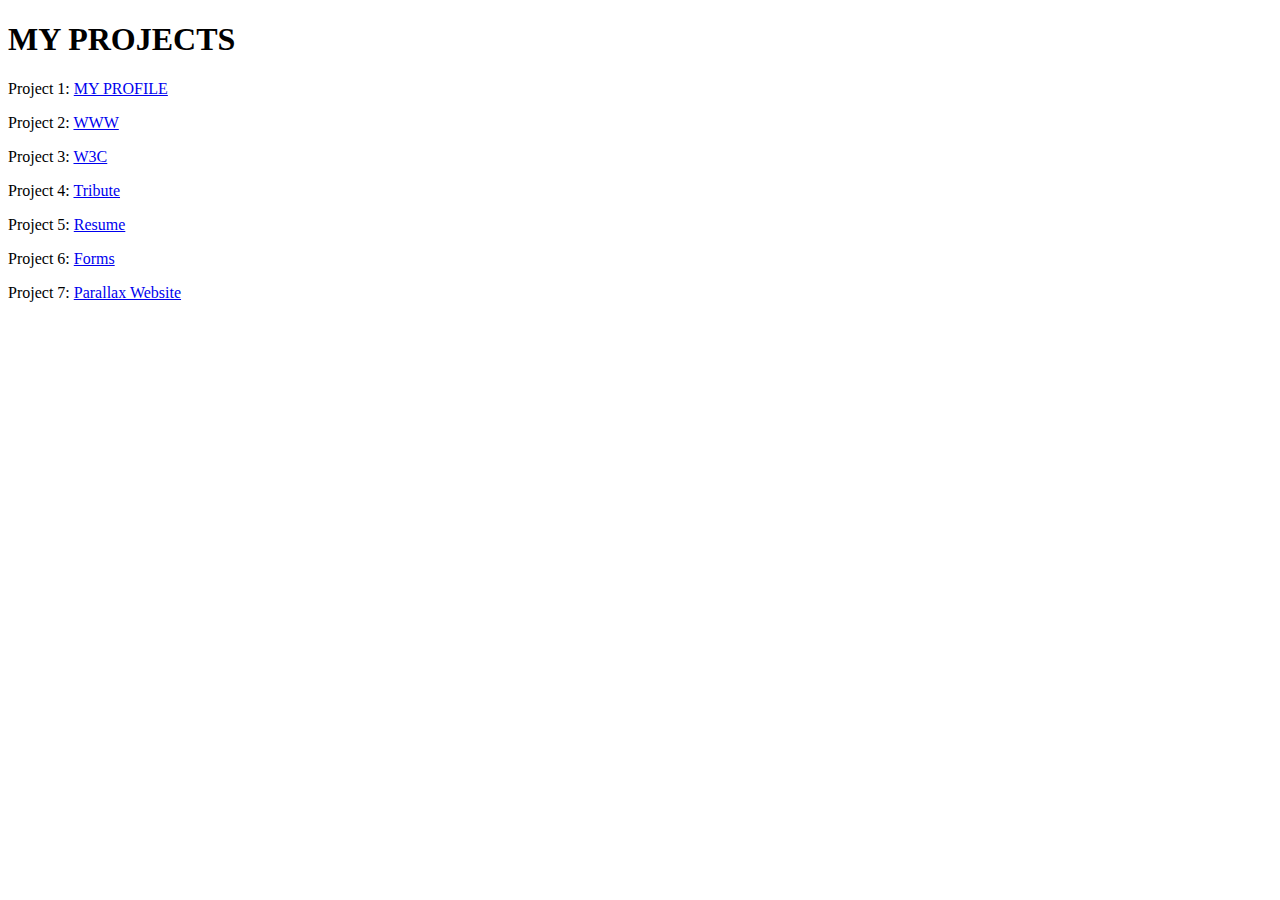
<file: index.html>
<!DOCTYPE html>
<html lang="en">
<head>
    <meta charset="UTF-8">
    <meta name="viewport" content="width=device-width, initial-scale=1.0">
    <title>My Projects</title>
</head>
<body>
    <h1>MY PROJECTS</h1>
    <p>Project 1: <a href="./My profile/index.html">MY PROFILE</a></p>
    <p>Project 2: <a href="./wwwproject/index.html">WWW</a></p>
    <p>Project 3: <a href="./W3C/index.html">W3C</a></p>
    <p>Project 4: <a href="./Tribute/index.html">Tribute</a></p>   
    <p>Project 5: <a href="./Resume/index.html">Resume</a></p>
    <p>Project 6: <a href="./Form/index..html">Forms</a></p>
    <p>Project 7: <a href="./CSS/parallax/index.html">Parallax Website</a></p>
   
    
</body>
</html>
</file>
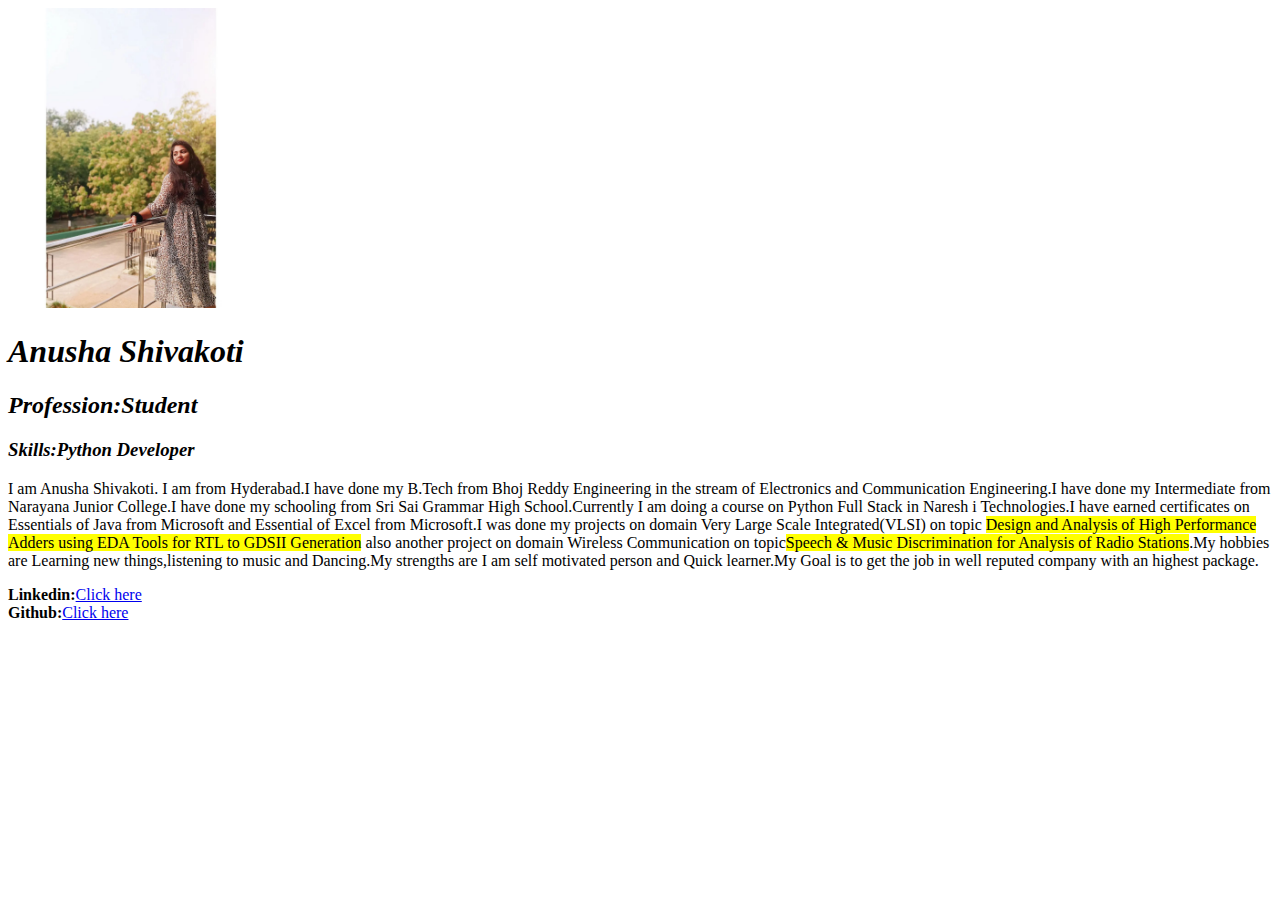
<file: My profile/index.html>
<!DOCTYPE html>
<html lang="en">
<head>
    <meta charset="UTF-8">
    <meta name="viewport" content="width=device-width, initial-scale=1.0">
    <title>MY PROFILE</title>
</head>
<body>
    <img src="./Anusha image.jpg"alt="my image" height="300">
    <h1><em>Anusha Shivakoti</em></h1>
    <h2><em>Profession:Student</em></h2>
    <h3><em>Skills:Python Developer</em></h3>
    <p>I am Anusha Shivakoti. I am from Hyderabad.I have done my B.Tech from Bhoj Reddy Engineering in the stream of Electronics and Communication Engineering.I have done my Intermediate from Narayana Junior College.I have done my schooling from Sri Sai Grammar High School.Currently I am doing a course on Python Full Stack in Naresh i Technologies.I have earned certificates on Essentials of Java from Microsoft and Essential of Excel from Microsoft.I was done my projects on domain Very Large Scale Integrated(VLSI) on topic <mark>Design and Analysis of High Performance Adders using EDA Tools for RTL to GDSII Generation</mark> also another project on domain Wireless Communication on topic<mark>Speech & Music Discrimination for Analysis of Radio Stations</mark>.My hobbies are Learning new things,listening to music and Dancing.My strengths are I am self motivated person and Quick learner.My Goal is to get the job in well reputed company with an highest package.</p>
    <strong>Linkedin:</strong><a href="https://www.linkedin.com/in/shivakoti-anusha-58a842244?utm_source=share&utm_campaign=share_via&utm_content=profile&utm_medium=android_app" target="_blank">Click here</a>
    <br>
    <strong>Github:</strong><a href="https://github.com/anusha19shivakoti" target="_blank">Click here </a>
    
</body>
</html>
</file>
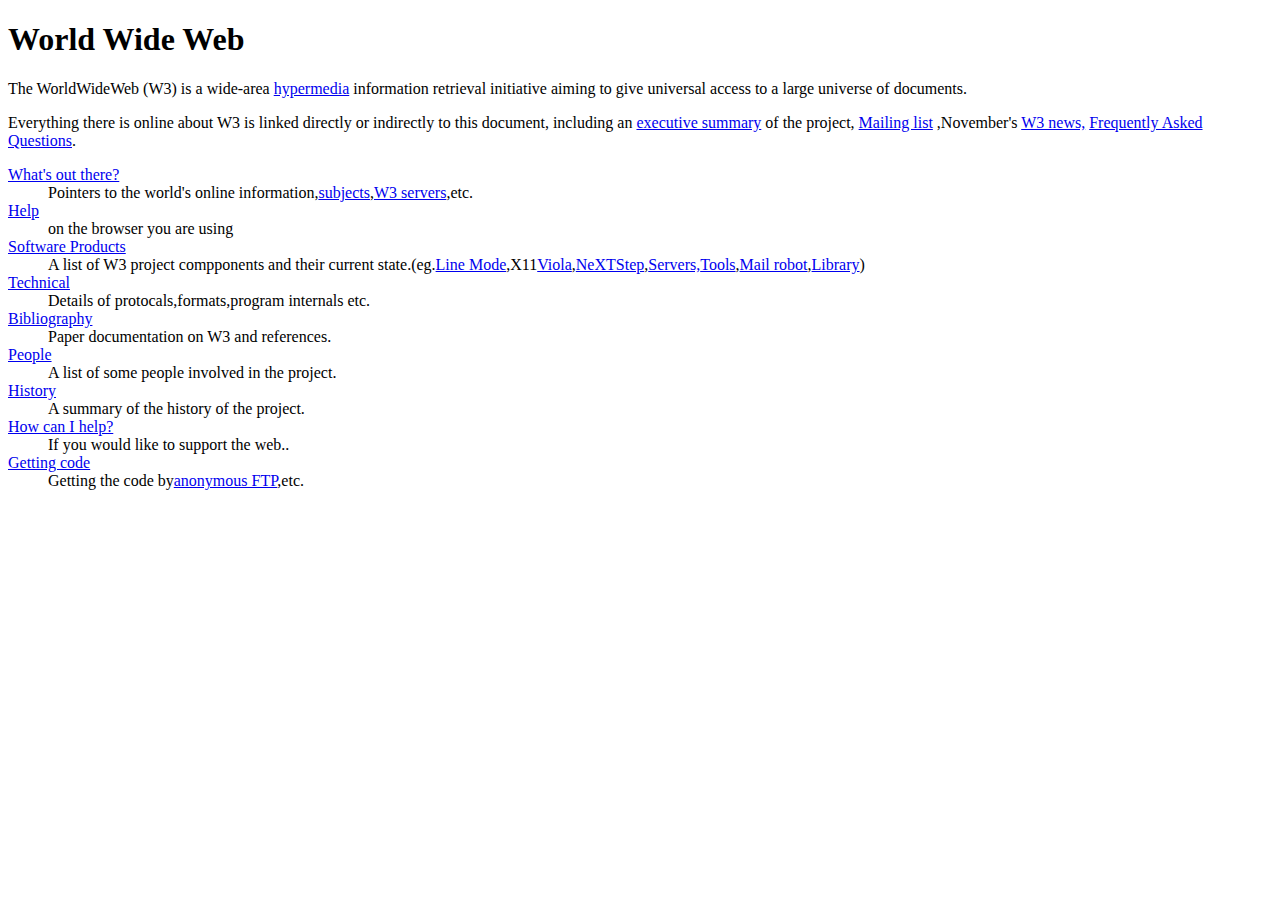
<file: profile/index.html>
<!DOCTYPE html>
<html lang="en">
<head>
    <meta charset="UTF-8">
    <meta name="viewport" content="width=device-width, initial-scale=1.0">
    <title>PROJECT</title>
</head>
<h1>World Wide Web</h1>

<body>
<p>The WorldWideWeb (W3) is a wide-area 
    <a href="https://info.cern.ch/hypertext/WWW/WhatIs.html" target="_blank">hypermedia</a> 
    information retrieval initiative aiming to give universal access to a large universe of documents.</p>
<p>Everything there is online about W3 is linked directly or indirectly to this document, including an 
    <a href="https://info.cern.ch/hypertext/WWW/Summary.html"target="_blank">executive summary</a>
    of the project,
    <a href="https://info.cern.ch/hypertext/WWW/Administration/Mailing/Overview.html"target="_blank">Mailing list</a>
    ,November's
    <a href="https://info.cern.ch/hypertext/WWW/Policy.html"target="_blank">W3 news,</a>
    <a href="https://info.cern.ch/hypertext/WWW/FAQ/List.html"target="_blank">Frequently Asked Questions</a>.</p>
    <dt>
        <dt><a href="https://info.cern.ch/hypertext/DataSources/Top.html"target="_blank">What's out there?</a></dt>
        <dd>Pointers to the world's online information,<a href="https://info.cern.ch/hypertext/DataSources/bySubject/Overview.html"target="_blank">subjects</a>,<a href="https://info.cern.ch/hypertext/DataSources/WWW/Servers.html"target="_blank">W3 servers</a>,etc.</dd>
    </dt>
    <dt>
        <a href="https://info.cern.ch/hypertext/WWW/Help.html" target="_blank">Help</a>
        <dd>on the browser you are using</dd>
    </dt>
    <dt>
        <a href="https://info.cern.ch/hypertext/WWW/Status.htmlt"target="_blank">Software Products</a>
        <dd>A list of W3 project compponents and their current state.(eg.<a href="https://info.cern.ch/hypertext/WWW/LineMode/Browser.html"target="_blank">Line Mode</a>,X11<a href="https://info.cern.ch/hypertext/WWW/Status.html#35" target="_blank">Viola</a>,<a href="https://info.cern.ch/hypertext/WWW/Daemon/Overview.html" target="_blank">NeXTStep</a>,<a href="https://info.cern.ch/hypertext/WWW/Daemon/Overview.html"target="_blank">Servers,<a href="https://info.cern.ch/hypertext/WWW/Tools/Overview.html"taget="_blank">Tools</a>,<a href="https://info.cern.ch/hypertext/WWW/MailRobot/Overview.html"target="_blank">Mail robot</a>,<a href="https://info.cern.ch/hypertext/WWW/Status.html#57"target="_blank">Library</a>)</a></dd>
    
    </dt>
    <dt>
        <a href="https://info.cern.ch/hypertext/WWW/Technical.html"target="_blank">Technical</a>
        <dd>Details of protocals,formats,program internals etc.</dd>
    </dt>
    <dt>
        <a href="https://info.cern.ch/hypertext/WWW/Bibliography.html"target="_blank">Bibliography</a>
        <dd>Paper documentation on W3 and references.</dd>
    </dt>
    <dt>
        <a href="https://info.cern.ch/hypertext/WWW/People.html"target="_blank">People</a>
        <dd>A list of some people involved in the project.</dd>
    </dt>
    <dt>
        <a href="https://info.cern.ch/hypertext/WWW/History.html"target="_blank">History</a>
        <dd>A summary of the history of the project.</dd>
    </dt>
    <dt>
        <a href="https://info.cern.ch/hypertext/WWW/Helping.html"target="_blank">How can I help?</a>
        <dd>If you would like to support the web..</dd>
    </dt>
    <dt>
        <a href="https://info.cern.ch/hypertext/README.html"target="_blank">Getting code</a>
        <dd>Getting the code by<a href="https://info.cern.ch/hypertext/WWW/LineMode/Defaults/Distribution.html"target="_blank">anonymous FTP</a>,etc.
    </dt>



</body>
</html>
</file>
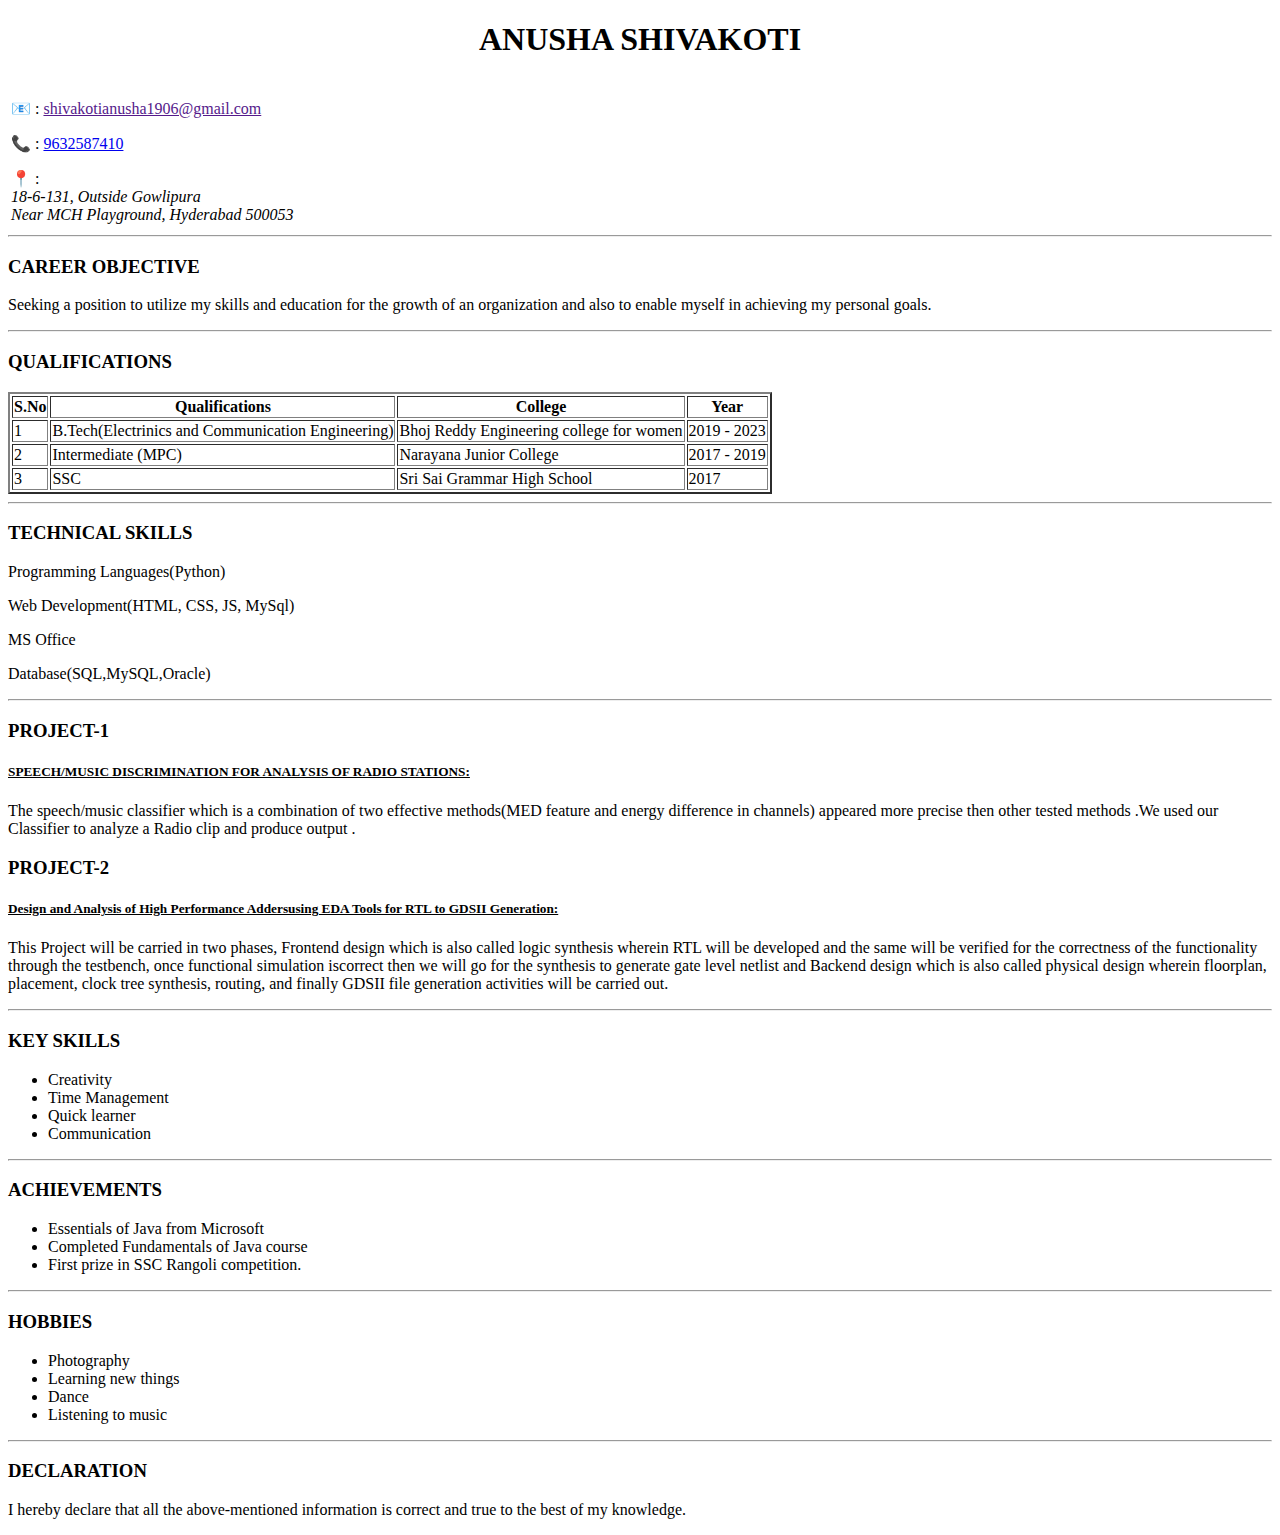
<file: Resume/index.html>
<!DOCTYPE html>
<html lang="en">
<head>
    <meta charset="UTF-8">
    <meta name="viewport" content="width=device-width, initial-scale=1.0">
    <title>RESUME</title>
</head>
<body>
    <header>
        <h1><center>ANUSHA SHIVAKOTI</center></h1>
        <table>
            <tr>
                <td>
                     <p>&#128231; : <a href="">shivakotianusha1906@gmail.com</a></p>
                     <p>&#128222; : <a href="tel">9632587410</a></p>
                     &#128205; : <address>18-6-131,  Outside Gowlipura <br> Near MCH Playground, Hyderabad 500053</address>
                </td> 
            </tr>
        </table>
        <hr>
    </header>
    <main>
        <section id="careerobjective">
            <h3>CAREER OBJECTIVE</h3>
            <P>Seeking a position to utilize my skills and education for the growth of an organization and also to enable
                myself in achieving my personal goals.</P>
        </section>
        <hr>
        <section id="education">
            <h3>QUALIFICATIONS</h3>
            <table border="2">
                <tr>
                   <th>S.No</th>
                   <th>Qualifications</th>
                   <th>College</th>
                   <th>Year</th>
                </tr>
                <tr>
                    <td>1</td>
                    <td>B.Tech(Electrinics and Communication Engineering)</td>
                    <td>Bhoj Reddy Engineering college for women</td>
                    <td>2019 - 2023</td>
                </tr>
                <tr>
                    <td>2</td>
                    <td>Intermediate (MPC)</td>
                    <td>Narayana Junior College</td>
                    <td>2017 - 2019</td>
                </tr>
                <tr>
                    <td>3</td>
                    <td>SSC</td>
                    <td>Sri Sai Grammar High School</td>
                    <td>2017</td>
                </tr>
            </table>
        </section>
        <hr>
        <section id="skills">
            <h3>TECHNICAL SKILLS</h3>
            <p>Programming Languages(Python)</p>
            <p>Web Development(HTML, CSS, JS, MySql)</p>
            <p>MS Office</p>
            <p>Database(SQL,MySQL,Oracle)</p>
        </section>
        <hr>
        <section id="project">
            <h3>PROJECT-1</h3>
            <h5><u>SPEECH/MUSIC DISCRIMINATION FOR ANALYSIS OF RADIO STATIONS:</u></h5>
            <p>The speech/music classifier which is a combination of two effective methods(MED feature
                and energy difference in channels) appeared more precise then other tested methods .We used our
                Classifier to analyze a Radio clip and produce output .</p>
        </section>
        <section id="project">
            <h3>PROJECT-2</h3>
            <h5><u>Design and Analysis of High Performance Addersusing EDA Tools for RTL to GDSII Generation:</u></h5>
            <p>This Project will be carried in two phases, Frontend design which is also called logic synthesis wherein RTL will be developed and the same will be verified for the correctness of the functionality through the testbench, once functional simulation iscorrect then we will go for the synthesis to generate gate level netlist and Backend design which is also called physical design wherein floorplan, placement, clock tree synthesis, routing, and finally GDSII file generation activities will be carried out.</p>
        </section>
        <hr>
        <section id="key skills">
            <h3>KEY SKILLS</h3>
            <ul>
                <li>Creativity</li>
                <li>Time Management</li>
                <li>Quick learner</li>
                <li>Communication</li>
            </ul>
        </section>
        <hr>
        <section id="achievements">
            <h3>ACHIEVEMENTS</h3>
            <ul>
                <li>Essentials of Java from Microsoft</li>
                <li>Completed Fundamentals of Java course</li>
                <li>First prize in SSC Rangoli competition.</li>
            </ul>
        </section>
        <hr>
        <section id="intrests">
            <h3>HOBBIES</h3>
            <ul>
                <li>Photography</li>
                <li>Learning new things</li>
                <li>Dance</li>
                <li>Listening to music</li>
            </ul>
        </section>
        <hr>
        <SECTIOn>
            <h3>DECLARATION</h3>
            <P>I hereby declare that all the above-mentioned information is correct and true to the best of my knowledge.</P>
        </SECTIOn>
    </main>
    <footer>
    </footer>
</body>
</html>
</file>
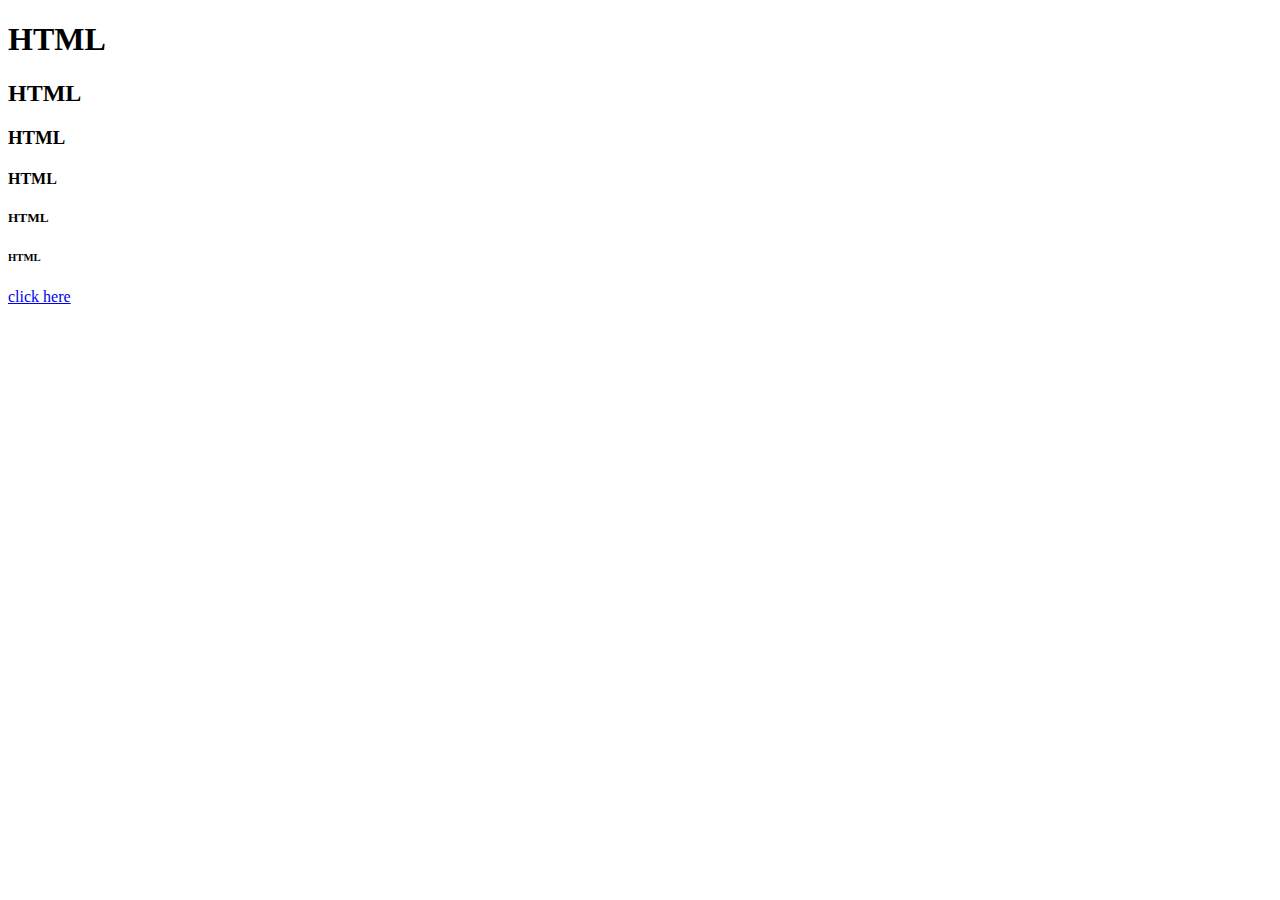
<file: eg1.html>
<!DOCTYPE html>
<html lang="en">
    <head>
    </head>
    <body>
    <h1>HTML</h1>
    <h2>HTML</h2>
    <h3>HTML</h3>
    <h4>HTML</h4>
    <h5>HTML</h5>
    <h6>HTML</h6>
    <a href="https://www.facebook.com" target="_blank">click here</a>

    </body>
    </html>
</file>
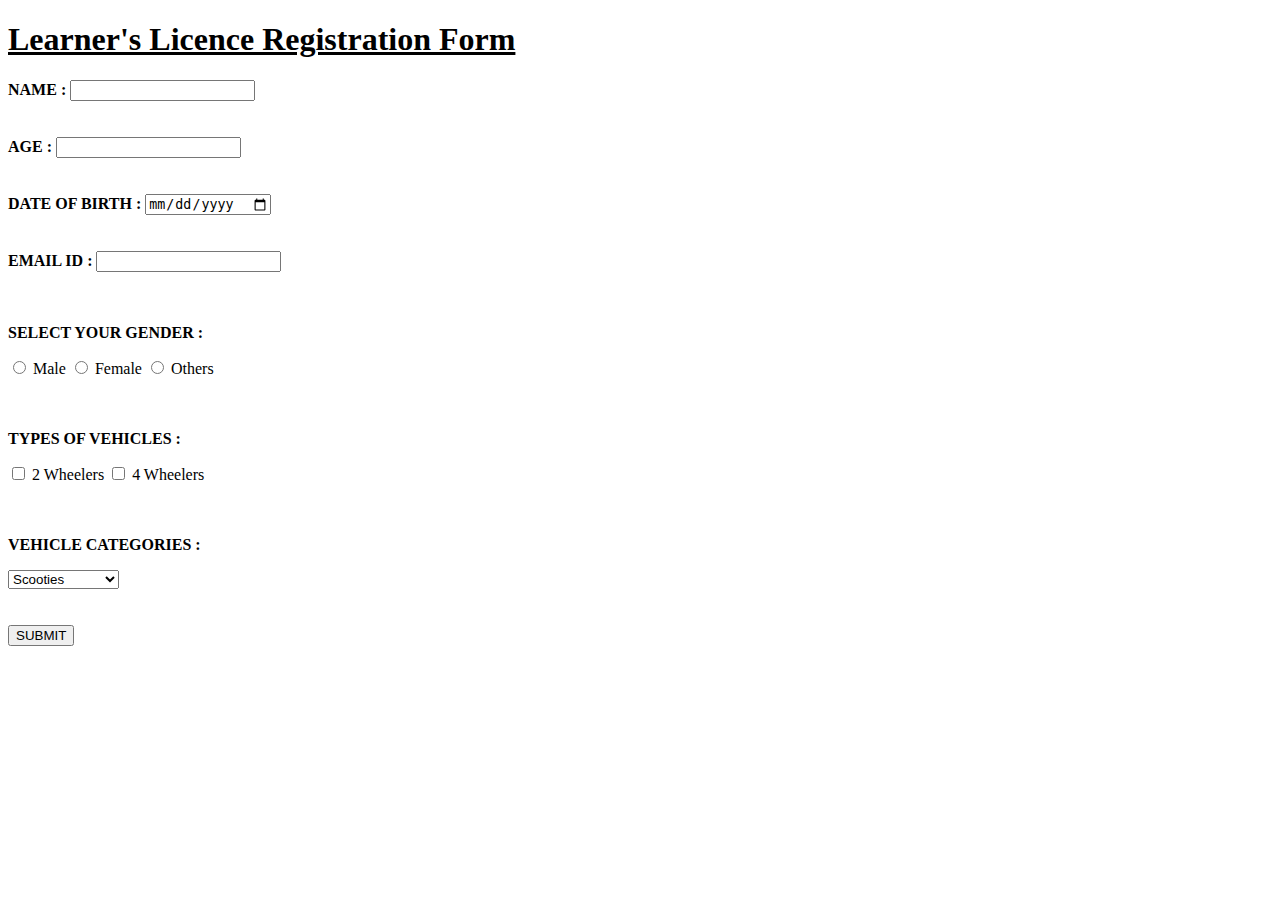
<file: Form/index..html>
<!DOCTYPE html>
<html lang="en">
<head>
    <meta charset="UTF-8">
    <meta name="viewport" content="width=device-width, initial-scale=1.0">
    <title>LLR REGISTRATION FORM </title>
</head>
<body>
    <form action="main.py">
        <h1><u>Learner's Licence Registration Form</u></h1>
        <div>
            <label for="Name"><b>NAME :</b></label>
            <input type="text" name="Name" id="Name">
        </div>
        <br>
        <br>
        <div>
            <label for="age"><b>AGE :</b></label>
            <input type="number" name="age " id="age">
        </div>
        <br>
        <br>
        <div>
            <label for="dob"><b>DATE OF BIRTH :</b></label>
            <input type="date" name="dob" id="dob">
        </div>
        <br>
        <br>
        <div>
            <label for="em"><b>EMAIL ID :</b></label>
            <input type="email" name="em" id="em">
        </div>
        <br>
        <br>
        <div>
            <p><b>SELECT YOUR GENDER :</b></p>
            <input type="radio" name="m" id="M">
            <label for="M">Male</label>
            <input type="radio" name="m" id="F">
            <label for="F">Female</label>
            <input type="radio" name="m" id="O">
            <label for="O">Others</label>
        </div>
        <br>
        <br>
        <div>
            <p><b>TYPES OF VEHICLES :</b></p>
            <input type="checkbox" name="type" id="2wheeler">
            <label for="2wheeler">2 Wheelers</label>
            <input type="checkbox" name="type" id="4wheeler">
            <label for="4wheeler">4 Wheelers</label>
        </div>
        <br>
        <br>
        <div>
            <p><b>VEHICLE CATEGORIES :</b></p>
            <select name=categories id="categories">
                <optgroup label="BIKES">
                    <option value="scooties">Scooties</option>
                    <option value="electric">Electric</option>
                    <option value="racing">Racing</option>
                    <option value="gasscooter">Gas Scooter</option>
            </optgroup>
              <optgroup label="CARS">
                <option value="sedan">Sedan</option>
                <option value="suv">Suv</option>
                <option value="vans">Vans</option>
                <option value="hatchback">HatchBack</option>
                <option value=""></option>
              </optgroup>
            </select>
        </div>
        <br>
        <br>
        <button type="submit">SUBMIT</button>
    </form>
</body>
</html>
</file>
